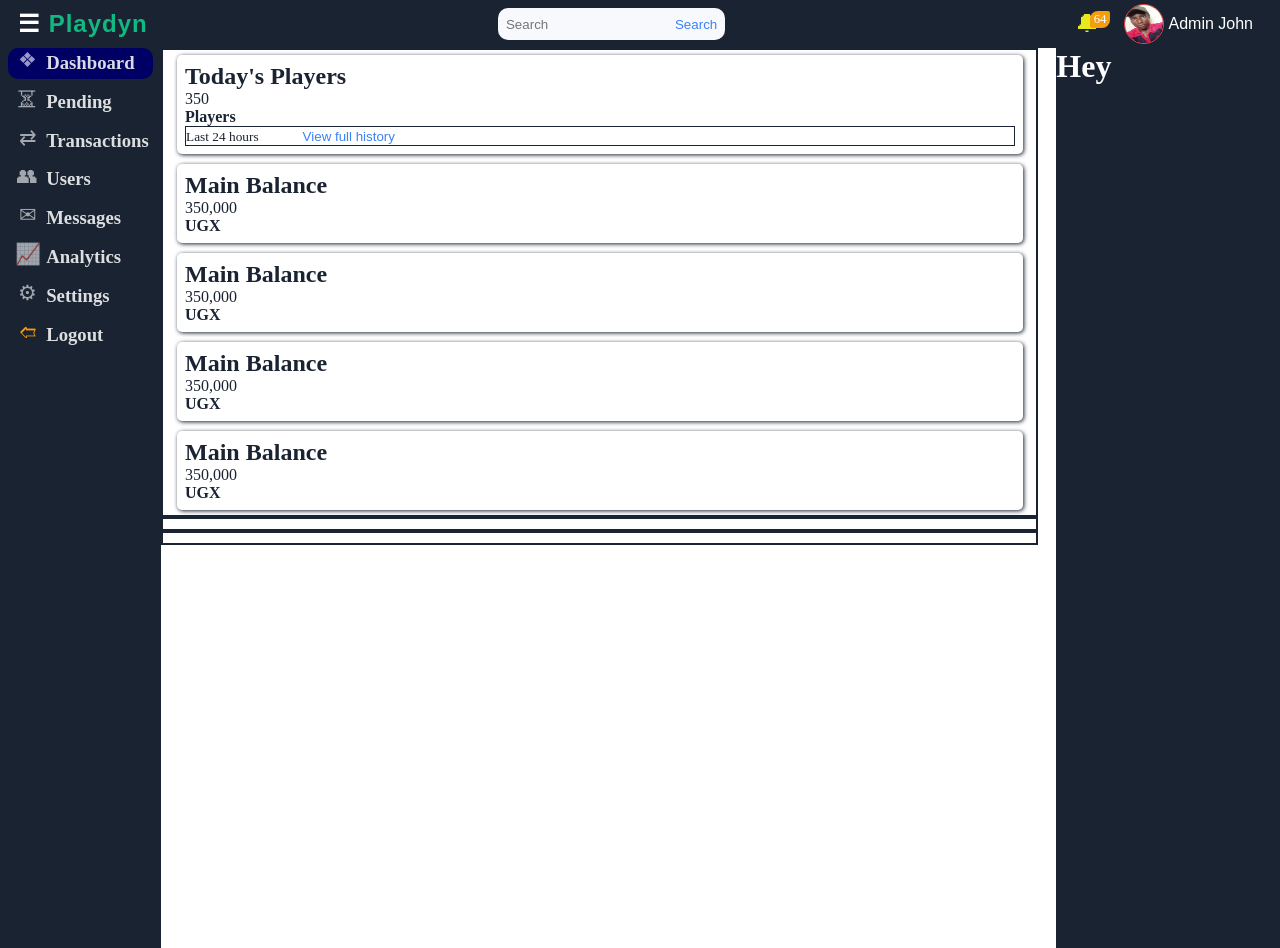
<file: adminDashboard/index.html>
<!DOCTYPE html>
<head>
    <meta charset="UTF-8">
<meta name="viewport" content="width=device-width, initial-scale=1.0">
<meta http-equiv="X-UA-Compatible" content="ie=edge">
        <meta charset='UTF-8'>
    <title>Sticky header and sidebar</title>
    <link rel='stylesheet' href='style.css'>
</head>

<body>

        <header class='header'>

            <div class='header-left'>
                <div class='logo-div  side-by-side'>
                    <span class='logo' id='humburger'>☰</span>
                    <b>Playdyn</b>
                </div>
            </div>

            <div class='header-center side-by-side'>
                
                <div id='searchbar' class='searchbar'>
                    <input type='text' placeholder='Search'>
                    <button class='search-button'>Search</button>
                </div>
            </div>

            <div class='header-right'>
                <div class='bell-div' id='toggleNotifications'>
                    <p>64</p>
                <span class='bell'>&#x1F514;&#xFE0E;</span>
                </div>
                <img src='frontendImages/john.jpeg' alt='Profile pic'>
                <p class='user-role'>Admin John</p>
            </div>
            
        </header>

    <div class='main-container'>

        <aside class='sidebar' id='sidebar'>

            <div class='sidebar-buttons column-direction'>
                <a href='#' class='side-by-side active-sidebar-btn' id='dashboardButton'>
                    <span class='icon'>&#x2756;</span>
                    <h3>Dashboard</h3>
                </a>

                <a href='#' class='side-by-side' id='pendingButton'>
                    <span class='icon'>&#x23F3;&#xFE0E;</span>
                    <h3>Pending</h3>
                </a>

                <a href='#' class='side-by-side'>
                    <span class='icon'>&#x21C4;</span>
                    <h3>Transactions</h3>
                </a>

                <a href='#' class='side-by-side'>
                    <span class='icon'>&#x1F465;&#xFE0E;</span>
                    <h3>Users</h3>
                </a>

                <a href='#' class='side-by-side'>
                    <span class='icon'>&#x2709;</span>
                    <h3>Messages</h3>
                </a>

                <a href='#' class='side-by-side'>
                    <span class='icon'>&#x1F4C8;</span>
                    <h3>Analytics</h3>
                </a>

                <a href='#' class='side-by-side'>
                    <span class='icon'>&#x2699;</span>
                    <h3>Settings</h3>
                </a>

                <a href='#' class='side-by-side'>
                    <span class='icon' style='display: inline-block; transform: scaleX(-1); color: #f59e0b;'>&#x27B1;</span>
                    <h3>Logout</h3>
                </a>
            </div>
        </aside>

    <main class='main-middle'>
        <div class='surface-wrapper show-tab' id='dashboard''>
            <section class='middle-top'>

                <div class='h-div'>
                <h2>Today's Players</h2>
                <div class='side-by-side'>
                    <p class='balance' id='balance'>350</p>
                    <b>Players</b>
                </div>
                    <div class='last-div side-by-side'>
                        <small>Last 24 hours</small>
                        <button>View full history</button>
                    </div>
                    </div>
                
                <div class='h-div'>
                <h2>Main Balance</h2>
                <div class='side-by-side'>
                    <p class='balance' id='balance'>350,000</p>
                    <b>UGX</b>
                </div>
                    </div>

                <div class='h-div'>
                <h2>Main Balance</h2>
                <div class='side-by-side'>
                    <p class='balance' id='balance'>350,000</p>
                    <b>UGX</b>
                </div>
                    </div>

                <div class='h-div'>
                <h2>Main Balance</h2>
                <div class='side-by-side'>
                    <p class='balance' id='balance'>350,000</p>
                   <b>UGX</b>
                </div>
                    </div>

                <div class='h-div'>
                <h2>Main Balance</h2>
                <div class='side-by-side'>
                    <p class='balance' id='balance'>350,000</p>
                    <b>UGX</b>
                </div>
                    </div>
                
            </section>

            <section class='middle-center'>
                
            </section>

            <section class='middle-bottom'>
                
            </section>

        </div>

        <div id='pending' class='hide-tab'>
        <div class='tabs-area'>
            <h2>Pending Requests</h2>
            <div class='tabs'>
                <div class='tab' id='allReqs'>All</div>
                <div class='tab' id='withdrawBtn'>Withdraws</div>
                <div class='tab' id='depositsBtn'>Deposits</div>
            </div>
             </div>

            <div class='table-container'>
                <table id='pendingReqTable'>
                    <thead>
                        <tr class='table-row'>
                            <th>No.</th>
                            <th>User</th>
                            <th>Type</th>
                            <th>Amount</th>
                            <th>Phone</th>
                            <th>Names</th>
                            <th>Time</th>
                            <th>Action</th>
                        </tr>
                    </thead>

                    <tbody class='table-body'>
                        <td>1</td>
                        <td>
                            Jordan
                        </td>
                        <td>Withdraw</td>
                        <td style='font-weight: bold'>5,000</td>
                        <td>0748 339905</td>
                        <td>Wadri Ponzio</td>
                        <td>08:17</td>
                        <td>
                            <div class='action-buttons'>
                                <button class='accept-btn'>Approve</button>
                                <button class='reject-btn'>Reject</button>
                            </div>
                        </td>
                    </tbody>

                    <tbody class='table-body'>
                        <td>2</td>
                        <td>
                            Jordan
                        </td>
                        <td>Deposit</td>
                        <td>5,000</td>
                        <td>0748 339905</td>
                        <td>- - </td>
                        <td>08:17</td>
                        <td>
                            <div class='action-buttons'>
                                <button class='accept-btn'>Approve</button>
                                <button class='reject-btn'>Reject</button>
                            </div>
                        </td>
                    </tbody>
                </table>
            </div>

        <div class='phone-table-container'>
            
            <div class='mobile-table deposits' style='display: none;'>
                <div class='box-1'>
                <p class='req-type' id='reqType'>Deposit</p>
                <p class='counter' id='reqCounter'>1</p>
                </div>

                <div class='row'>
                    <p>User</p>
                    <p>daniel01</p>
                </div>
                <div class='row'>
                    <p>Amout</p>
                    <p>12,000</p>
                </div>
                <div class='row'>
                    <p>Phone</p>
                    <p>0749 356 681</p>
                </div>

                <div class='row'>
                    <p>Time</p>
                    <p>06:10pm | 8 Jan 2027</p>
                </div>
                
                 <div class='action-buttons'>
                     <button class='accept-btn'>&#x2713; Approve</button>
                    <button class='reject-btn'>&#x2717; Reject</button>
                </div>
            </div>

            <div class='mobile-table withdraws' style='display: none;' >
                <div class='box-1'>
                <p class='req-type' id='reqType'>Withdraw</p>
                <span class='counter' id='reqCounter'>2</span>
                </div>

                <div class='row'>
                    <p>User</p>
                    <p>kevo980</p>
                </div>

                <div class='row'>
                    <p>Amout</p>
                    <p>9,000</p>
                </div>
                <div class='row'>
                    <p>Phone</p>
                    <p>0749 339 905</p>
                </div>
                <div class='row'>
                    <p>Names</p>
                    <p>Wadri Ponzio</p>
                </div>
                <div class='row'>
                    <p>Time</p>
                    <p>04:16am <span class='date'>6 Jan 2027</span></p>
                </div>
                
                 <div class='action-buttons'>
                     <button class='accept-btn'>&#x2713; Approve</button>
                    <button class='reject-btn'>&#x2717; Reject</button>
                </div>
            </div>
            
        </div>
            </div>
            
       
    </main>
        
    <div class='main-right' id='notifications'>
       <h1>Hey</h1> 
    </div>
        
    </div>
    
    <script src='main.js'></script>
</body>
</file>
<file: adminDashboard/style.css>
* {
     padding: 0; 
     margin: 0; 
    /* text-decoration: none; */
     box-sizing: border-box; 
}

body {
    color: var(--text-primary);
    /* background-color: var(--bg-header); */
    overflow: hidden;
}

.hide-tab {
    display: none;
}

.show-tab {
    display: block;
}

:root {
   --color-primary: #3b82f6;
    --color-success: #10b981;
    --color-warning: #f59e0b;
    --color-dangr: #ef4444;
    --bg-main: #f8f9fc;
    --bg-surface: #ffffff;
    --bg-header: #1a2332;
    --text-primary: #1a2332;
    --text-secondary: #6b7a8f;
    --link-color: rgba(49, 120, 236, 0.8);
    --link-hover-bg: rgba(255, 255, 255, 0.1);
    --link-hover-color: rgba(59, 130, 246, 0.8);
    --button-color: white;       
}

.main-container {
   display: flex;
    height: 100vh;
    overflow-y: auto;
}

.header {
    border: 2px solid;
    display: flex;
    height: 3rem;
    overflow: hidden;
    flex-wrap: nowrap;
    gap: 10px;
    width: 100%;
    background-color: var(--bg-header);
    position: sticky;
    top: 0;
    left: 0;
    z-index: 100;
}

.header > * {
    flex-shrink: ;
    border: 1px solid red;
    display: flex;
    align-items: center;
}

.header div {
    
}

.header-left {
    color: var(--color-success);
    display: flex;
    padding-left: 1rem;
    font-family: sans-serif;
    letter-spacing: 1px;
    border: none;
    flex-wrap: nowrap;
    font-size: 1.5rem;
}

.header-left .logo-div .logo {
   /* border: 1px solid; */
    font-weight: 700;
    color: var(--bg-surface);
    font-size: 1.5rem;
}

.header-left .logo-div .logo:hover {
    cursor: pointer;
    color: rgba(200,200,200.8);
}

.header-center {
    margin: auto;
    border-radius: 10px;
    background: var(--bg-main);
    border: none;
    padding: 0 0.5rem;
}

.header-right {
    gap: 4px;
    padding-right: 5px;
    border: none;
}

.header-right .bell-div {
    position: relative;
    width: 35px;
    margin-right: 10px;
}

.bell-div:hover {
    cursor: pointer;
}

.header-right .bell-div p {
    background-color: var(--color-warning);
    position: absolute;
    right: 0;
    color: white;
    padding: 1px 4px;
    font-size: 0.8rem;
    border-radius: 8px 2px;
}

.header-right  .bell {
    font-size: 1.5rem;
    color: rgba(255,255,25,0.9);
}

img {
    width: 40px;
    height: 40px;
    border-radius: 50%;
    border: 1px solid var(--color-dangr);
}

.user-role {
    color: white;
    font-family: sans-serif;
    padding-right: 20px;
}

.searchbar {
    /* background-color: white; */
    /* width: 100%; */
    /* border-radius: 40px; */
  /*  border: 2px solid blue; */
    display: flex;
    height: 2rem;
}

.searchbar input {
    width: 100%;
    border: none;
    background: none;
}

.searchbar input:focus {
    outline: none;
}

.searchbar button {
    /* margin-left: -30px; */
    border: none;
    color: var(--color-primary);
    background: none;
}

.main-middle {
    width: 100%;
}

.side-by-side {
    /* display: flex; */
    /* justify-content: space-between; */
    /* align-items: center; */
}

.column-direction {
    display: flex;
    flex-direction: column;
}

.header-left {
    
}

.sidebar {
     background-color: var(--bg-header); 
     padding: 0 0.5rem; 
    overflow-x: hidden; 
    z-index: 99;
    width: 14rem;
    position: sticky;
    top: 0rem;
    align-self: flex-start; 
    height: 100vh;
    transform: translateX(0);
    transition: 0.3s ease;
}

.main-right {
    width: 20rem;
    position: sticky;
    top: 0rem;
    background-color: var(--bg-header);
    color: white;
    transform: translateY(0);
    transition: 0.3s ease;
}

.sidebar-buttons {
    display: flex;
    gap: 0.5rem;
}


.sidebar .side-by-side {
    display: flex;
    text-decoration: none;
    justify-content: flex-start;
   /* border: 2px solid; */
    color: var(--link-color);
    padding: 0 0 0.3rem 0.3rem;
    transition: all 0.2s ease;
}

.sidebar a:hover {
    background-color: var(--link-hover-bg);
    color: var(--link-hover-color);
    padding-left: 0.4rem;
}

.sidebar .side-by-side:active {
    transform: scale(0.98);
}

.sidebar .side-by-side h3 {
    margin-top: 4px;
    margin-left: 3px;
    color: rgba(255,255,255,0.85)
}

.sidebar .side-by-side .icon {
     font-size: 1.3rem;
    color: rgba(255,255,255,0.6);
     /* border: 1px solid rgba(200, 200, 255, 1); */
    width: 1.9rem;
    text-align: center;
}

.active-sidebar-btn {
   /* border: 1px solid rgba(200, 200, 255, 1); */
    background-color: rgba(0, 0, 100, 1);
    border-radius: 10px;
    
}
/*
.surface-wrapper section .h-div {
    width: 100%;
    height: 100vh;
    padding: 1rem;
    display: flex;
    overflow: auto;
    gap: 1rem;
} */

.surface-wrapper section {
    display: flex;
    justify-content: space-between;
    gap: 10px;
    width: 98%;
    flex-wrap: wrap;
    align-items: center;
    padding: 5px;
    border: 2px solid;
}

.surface-wrapper .middle-top {
    display: flex;
    justify-content: flex-start;
    gap: 10px;
}

.surface-wrapper section .h-div{
    height: auto;
    min-width: 20%;
    overflow: hidden;
    display: block;
    background-color: var(--bg-surface);
    padding: 0.5rem;
    box-shadow: 1px 1px 4px;
    border-radius: 5px;
}


.surface-wrapper section .h-div div {
    justify-content: flex-start;
}

.last-div {
    border: 1px solid;
}

.last-div button {
    border: none;
    margin-left: 40px;
    color: var(--color-primary);
    background: none;
}


    .surface-wrapper .middle-top {
    display: flex;
    justify-content: flex-start;
    gap: 10px;
    align-items: center;
    flex-direction: column;
}

    .surface-wrapper .middle-top .h-div {
        width: 98%;
    }
    
}

.tabs-area {
    background-color: var(--bg-main);
    padding: 100px;
    margin-top: rem;
}

.tabs {
   /* border: 2px solid; */
    padding: 0 0rem;
    display: flex;
    padding: 0 0.5rem;
}

.tabs-area h2 {
    text-align: center;
   /* border: 1px solid; */
    font-weight: 900;
    color: var(--color-warning);
    font-size: 28px;
    margin: 4px 0;
}

.tab {
   /* border: 1px solid; */
    width: 100%;
    text-align: center;
    font-weight: 400;
    font-family: sans-serif;
    font-size: 1.2rem;
    color: var(--text-primary);
    margin-bottom: 4px;
    transition: all 0.2s ease;
    padding: 5px 0;
}

.tab:hover {
    cursor: pointer;
    color: white;
    transform: scale(0.98);
    background-color: rgba(0, 0, 100, 0.2);
    
}

.tab:active {
    transform: scale(0.99);
    background-color: rgba(0, 0, 100, 1);
}

.active-tab {
    font-weight: 500;
    font-size: 1.2rem;
    color: white;
    background-color: rgba(0, 0, 100, 0.5);
}

.table-container {
    padding: 1rem;
    
}

table {
   /* border: 2px solid; */
    width: 100%;
    text-align: left;
    box-shadow: 1px 1px 8px;
    padding: 8px;
    border-radius: 10px 10px 10px 10px;
    background-color: var(--bg-surface);
    min-height: auto;
    margin-bottom: 2rem;
}

thead tr {
    color: var(--text-secondary);
}

.action-buttons {
  /*  border: 2px solid; */
    display: flex;
    gap: 9px;
}

table td {
    padding: 8px 8px;
   /* border-bottom: 1px solid rgba(0, 0, 0, 0.2); */
   /* border: 2px solid; */
   /* width: 100%; */
    background-color: var(--bg-main);
    color: var(--bg-header);
    transition: all 0.1s ease;
}

.scroll-wrapper {
    /*
    display: block;
    white-space: nowrap;
    overflow: auto;
    max-width: 50%; */
}

.table-body {
    display: none;
}

td .action-buttons button {
    padding: 0.2rem 0.6rem;
    background: none;
    border: none;
    color: ;
    border-radius: 5px;
    font-size: 0.9rem;
    color: white;
    font-weight: 300;
    transition: all 0.2s ease;
}

tbody tr:hover td {
    background-color: rgba(0, 0, 100, 0.3);
    color: rgba(0, 0, 100, 1);
     border-radius: 2px;
    font-weight: 600;
}


td .action-buttons button:hover {
    cursor: pointer;
    transform: scale(0.98);
}

td .action-buttons button:active {
    transform: scale(0.96);
}

td .action-buttons .reject-btn:hover {
    background-color: rgb(209, 38, 39);
}

td .action-buttons .accept-btn:hover{
    background-color: rgb(0, 165, 109);
}

td .action-buttons .accept-btn {
    background-color: var(--color-success);
}

td .action-buttons .reject-btn {
    background-color: var(--color-dangr);
}


.table-row {
    
}

.mobile-table {
    display: none;
}


.hidden {
    transform: translateX(-100%);
    transition: 0.3s ease
}

.hide-notification-bar {
    transform: translateY(-100%);
}


@media (max-width: 720px) {
    .main-container {
      position: relative;
        
    }

    .user-role {
        display: none;
    }
    

    .mobile-table {
    display: block;
}

    .logo-div b {
        display: none;
    }

    .logo-div .logo {
        font-size: 1.5rem;
    }

    .sidebar {
        width-max: 50%;
        transform: translateX(0); 
    }

    .sidebar-buttons {
        padding-top: 0.5rem;
    }

    #sidebar:not(.hidden){
        transform: translateX(-100%);
    }

    .main-right {
        background: rgba(0,0,100,0.8);
        z-index: 98;
        right: 0;
        top: 0;
        width: 70%;
        height: 100vh;
        color: white;
        transform: translateY(0);

        backdrop-filter: blur(4px);
      /*  border: px solid rgba(255,255,255,0.25);
        box-shadow: 0 8px 32px 0 rgba(0,0,0,0.2); */
    }

    .main-right:not(.hide-notification-bar){
        transform: translateY(-100%);
    }

    .main-right, .sidebar {
        position: fixed;
        padding-top: 3rem;
    }
    
    .table-container{
        display: none;
    }

    .phone-table-container {
        background-color: var(--bg-surface);
        min-height: calc(100vh - 3rem);
        display: flex;
        flex-direction: column;
        gap: 1.5rem;
        padding: 0.5rem;
        align-items: center;
        padding-bottom: 6rem;
    }

    .mobile-table {
       /* border: 2px solid; */
        width: 80%;
        background-color: white;
        padding: 0px;
        border-radius: 15px;
        box-shadow: 4px 1px  12px rgba(0,0,0,0.5);
        overflow: hidden;
    }

    .mobile-table div {
        display: flex;
        justify-content: space-between;
        overflow: auto;
    }

    .mobile-table .box-1 {
       /* border: 1px solid; */
        justify-content: flex-start;
        font-size: 1.2rem;
        padding-bottom: 5px;
    }

    .mobile-table .box-1 .req-type {
        width: 80%;
        /* border: 1px solid; */
        text-align: center;
        color: var(--color-primary);
        letter-spacing: 1px;
        font-weight: 600;
    }

    .mobile-table .box-1 .counter {
        text-align: center;
        color: white;
        font-weight: 700;
        flex: 1;
        background-color: var(--color-primary);
        border-radius: 0px  0px 0 20px;
    }

    .mobile-table .row {
        justify-content: flex-start;
        
    }

    .mobile-table .row p {
        margin-bottom: 10px;
        border-bottom: 1px solid rgba(0,0,0,0.1);
        background-color: var(--bg-main);
    }

    .mobile-table .row > :first-child {
        color: var(--text-secondary);
        width: 30%;
        padding-left: 5px
    }

    .mobile-table .row > :nth-child(2) {
        flex: 1;
        color: rgba(0,0,0,0.7);
        font-family: sans-serif;
        font-weight: bold;
        font-size: 1.08rem;
        overflow-x: auto;
    }

    .mobile-table .action-buttons { 
        justify-content: center;
        gap: 2.5rem;
        margin-bottom: 0.5rem;
    }

    .action-buttons button {
    padding: 0.4rem 0.9rem;
    background: none;
    border: none;
    color: ;
    border-radius: 5px;
    font-size: 0.9rem;
    color: white;
    font-weight: 300;
    transition: all 0.2s ease;
}

  .action-buttons  .reject-btn {
        background-color: rgb(209, 38, 39);
     
    }

    .action-buttons .accept-btn {
    background-color: var(--color-success);
}

    .action-buttons .accept-btn:hover{
    background-color: rgb(0, 165, 109);
        cursor: pointer;
}

    .action-buttons  .reject-btn:hover {
        background-color: rgb(159, 38, 39);
        cursor: pointer;
    }

    .action-buttons .accept-btn:active, .action-buttons  .reject-btn:active {
        transform: scale(0.97);
    }
}
</file>
